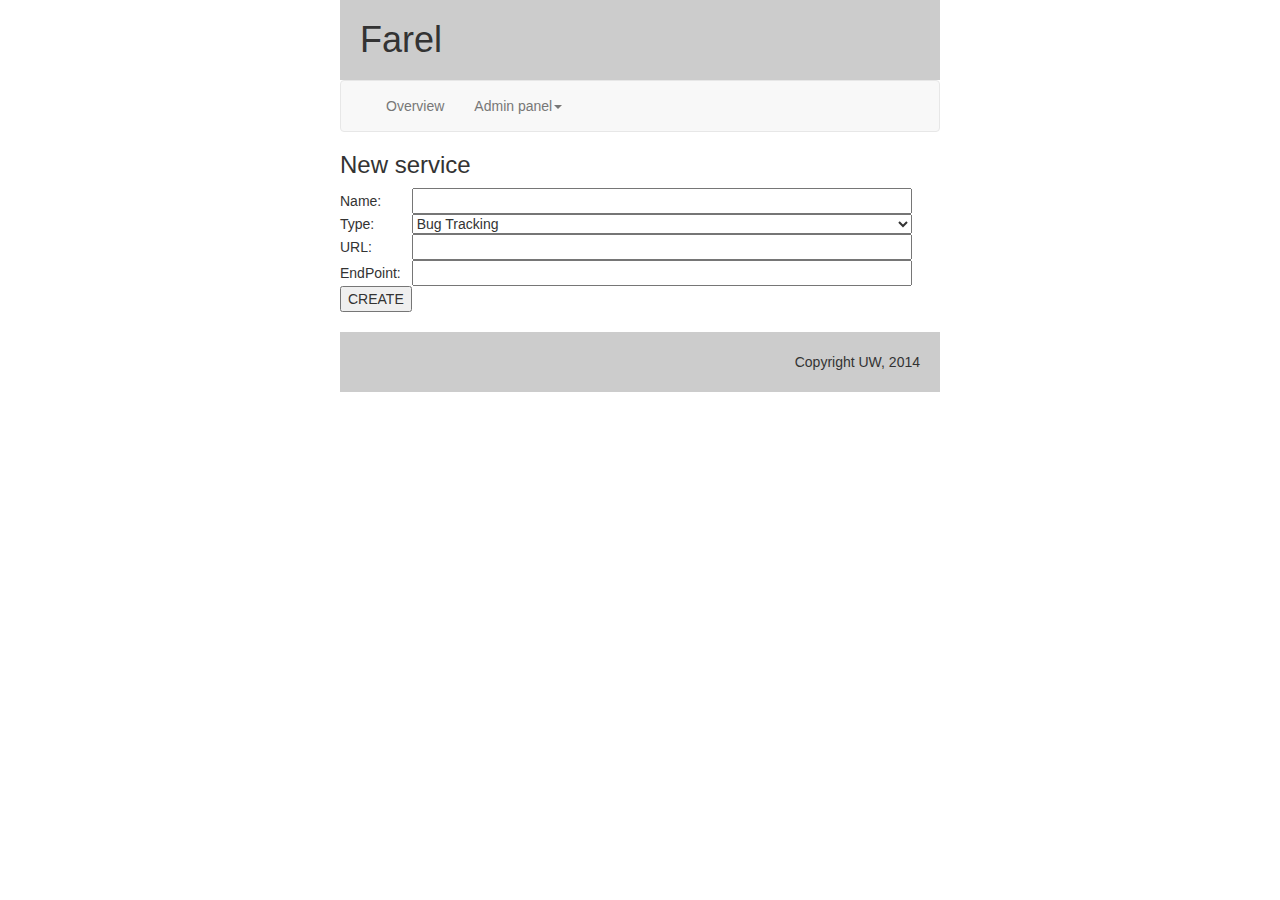
<file: farel-web/src/main/webapp/admin_add_services.html>
<!doctype html>
<html lang="en" ng-app id="ng-app">
<link rel="stylesheet" href="CSS/simple.css" />
<link rel="stylesheet" href="//netdna.bootstrapcdn.com/bootstrap/3.1.0/css/bootstrap.min.css">
<script src="JS/angular.js"></script>
<script src="JS/admin.js"></script>
<script src="JS/jquery-2.1.0.min.js"></script>
<script src="//netdna.bootstrapcdn.com/bootstrap/3.1.0/js/bootstrap.min.js"></script>

<body>
    <div id="container">
        <div id="header">
            <h1>Farel</h1>
        </div>
        <nav class="navbar navbar-default" role="navigation">
            <div class="container-fluid">
                <!-- Brand and toggle get grouped for better mobile display -->
                <div class="collapse navbar-collapse" id="bs-example-navbar-collapse-1">
                    <ul class="nav navbar-nav">
                        <li><a href="../../index.html">Overview</a></li>
                        <li class="dropdown"><a href="#" class="dropdown-toggle" data-toggle="dropdown">Admin panel<b
                                class="caret"></b></a>
                            <ul class="dropdown-menu">
                                <li><a href="../../admin_add.html">Add project</a></li>
                                <li><a href="../../admin_manage.html">Manage projects</a></li>
                                <li class="divider"></li>
                                <li><a href="../../admin_add_services.html">Add service</a></li>
                                <li><a href="../../admin_manage_services.html">Manage services</a></li>
                            </ul></li>
                    </ul>
                </div>
                <!-- /.navbar-collapse -->
            </div>
            <!-- /.container-fluid -->
        </nav>
        <form ng-controller="ServiceController">
            <h3>New service</h3>
            <table>
                <tr>
                    <td>Name:</td>
                    <td><input type="text" ng-model="service.name" id="nameField" style="width: 500px;" /></td>
                </tr>
                <tr>
                    <td>Type:</td>
                    <td><select id="dropDownList" style="width: 500px;">
                            <option value=0>Bug Tracking</option>
                            <option value=1>Code Review</option>
                            <option value=2>Continuous Integration</option>
                            <option value=3>Systems Monitoring</option>
                    </select></td>
                </tr>
                <tr>
                    <td>URL:</td>
                    <td><input type="text" ng-model="service.address" style="width: 500px;" /></td>
                </tr>
                <tr>
                    <td>EndPoint:</td>
                    <td><input type="text" ng-model="service.restEndPoint" style="width: 500px;" /></td>
                </tr>
                <tr>
                    <td><button ng-click="create()" id="addService">CREATE</button></td>
                </tr>
            </table>
        </form>
        <br>
        <div id="footer">Copyright UW, 2014</div>
    </div>
</body>
</html>
</file>
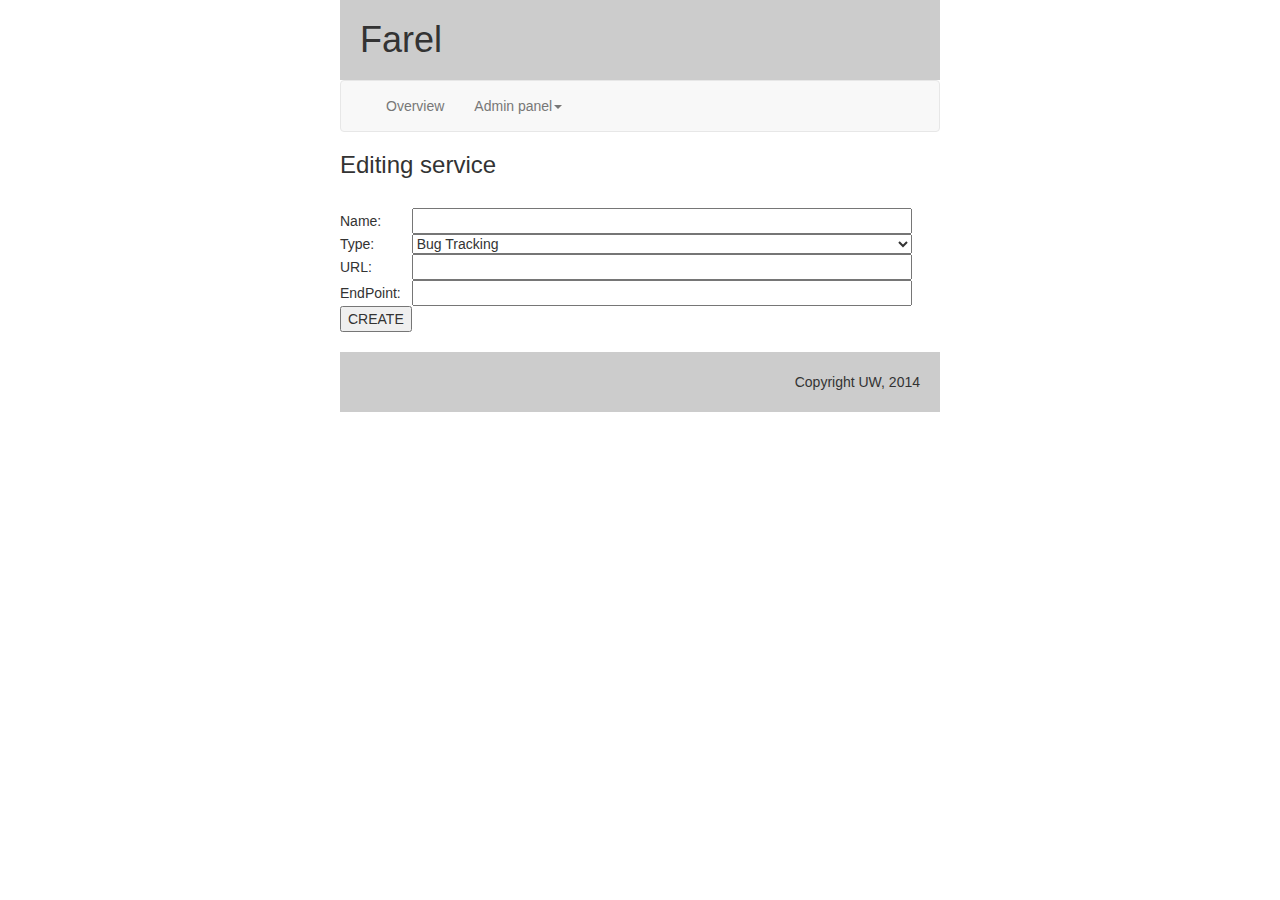
<file: farel-web/src/main/webapp/edit_services.html>
<!doctype html>
<html lang="en" ng-app id="ng-app">
<link rel="stylesheet" href="CSS/simple.css" />
<link rel="stylesheet" href="//netdna.bootstrapcdn.com/bootstrap/3.1.0/css/bootstrap.min.css">
<script src="JS/angular.js"></script>
<script src="JS/admin.js"></script>
<script src="JS/jquery-2.1.0.min.js"></script>
<script src="//netdna.bootstrapcdn.com/bootstrap/3.1.0/js/bootstrap.min.js"></script>

<body>
    <div id="container">
        <div id="header">
            <h1>Farel</h1>
        </div>
        <nav class="navbar navbar-default" role="navigation">
            <div class="container-fluid">
                <!-- Brand and toggle get grouped for better mobile display -->
                <div class="collapse navbar-collapse" id="bs-example-navbar-collapse-1">
                    <ul class="nav navbar-nav">
                        <li><a href="../../index.html">Overview</a></li>
                        <li class="dropdown"><a href="#" class="dropdown-toggle" data-toggle="dropdown">Admin panel<b
                                class="caret"></b></a>
                            <ul class="dropdown-menu">
                                <li><a href="../../admin_add.html">Add project</a></li>
                                <li><a href="../../admin_manage.html">Manage projects</a></li>
                                <li class="divider"></li>
                                <li><a href="../../admin_add_services.html">Add service</a></li>
                                <li><a href="../../admin_manage_services.html">Manage services</a></li>
                            </ul></li>
                    </ul>
                </div>
                <!-- /.navbar-collapse -->
            </div>
            <!-- /.container-fluid -->
        </nav>
        <form ng-controller="ServiceController">
            <h3>Editing service</h3>
            <br>
            <table>
                <tr>
                    <td>Name:</td>
                    <td><input type="text" ng-model="finalSrvice.name" id="nameField" style="width: 500px;" /></td>
                </tr>
                <tr>
                    <td>Type:</td>
                    <td><select id="dropDownList" style="width: 500px;">
                            <option value=0>Bug Tracking</option>
                            <option value=1>Code Review</option>
                            <option value=2>Continuous Integration</option>
                            <option value=3>Systems Monitoring</option>
                    </select></td>
                </tr>
                <tr>
                    <td>URL:</td>
                    <td><input type="text" ng-model="finalSrvice.address" style="width: 500px;" id="address" /></td>
                </tr>
                <tr>
                    <td>EndPoint:</td>
                    <td><input type="text" ng-model="finalSrvice.restEndPoint" style="width: 500px;" id="endPoint" /></td>
                </tr>
                <tr>
                    <td><button ng-click="save()" id="addService">CREATE</button></td>
                </tr>
            </table>
        </form>
        <br>
        <div id="footer">Copyright UW, 2014</div>
    </div>
</body>
</html>
</file>
<file: farel-web/src/main/webapp/CSS/simple.css>
#container
{
    margin: 0 auto;
    width: 600px;
    background:#fff;
}

#header
{
    background:#ccc;
    padding: 20px;
}

#header h1 { margin: 0; }

#navigation
{
    float: left;
    width: 600px;
    background:#333;
}

#navigation ul
{
    margin: 0;
    padding: 0;
}

#navigation ul li
{
    list-style-type: none;
    display: inline;
}

#navigation li a
{
    display: block;
    float: left;
    padding: 5px 10px;
    color:#fff;
    text-decoration: none;
    border-right: 1px solid#fff;
}

#navigation li a:hover { background:#383; }

#content
{
    clear: left;
    padding: 20px;
}

#content h2
{
    color:#000;
    font-size: 160%;
    margin: 0 0 .5em;
}

#footer
{
    background:#ccc;
    text-align: right;
    padding: 20px;
    height: 1%;
}

.CSSTableGenerator {
    margin:0px;padding:0px;
    width:100%;
    box-shadow: 10px 10px 5px #888888;
    border:1px solid #000000;
    
    -moz-border-radius-bottomleft:0px;
    -webkit-border-bottom-left-radius:0px;
    border-bottom-left-radius:0px;
    
    -moz-border-radius-bottomright:0px;
    -webkit-border-bottom-right-radius:0px;
    border-bottom-right-radius:0px;
    
    -moz-border-radius-topright:0px;
    -webkit-border-top-right-radius:0px;
    border-top-right-radius:0px;
    
    -moz-border-radius-topleft:0px;
    -webkit-border-top-left-radius:0px;
    border-top-left-radius:0px;
}.CSSTableGenerator table{
    border-collapse: collapse;
        border-spacing: 0;
    width:100%;
    height:100%;
    margin:0px;padding:0px;
}.CSSTableGenerator tr:last-child td:last-child {
    -moz-border-radius-bottomright:0px;
    -webkit-border-bottom-right-radius:0px;
    border-bottom-right-radius:0px;
}
.CSSTableGenerator table tr:first-child td:first-child {
    -moz-border-radius-topleft:0px;
    -webkit-border-top-left-radius:0px;
    border-top-left-radius:0px;
}
.CSSTableGenerator table tr:first-child td:last-child {
    -moz-border-radius-topright:0px;
    -webkit-border-top-right-radius:0px;
    border-top-right-radius:0px;
}.CSSTableGenerator tr:last-child td:first-child{
    -moz-border-radius-bottomleft:0px;
    -webkit-border-bottom-left-radius:0px;
    border-bottom-left-radius:0px;
}.CSSTableGenerator tr:hover td{
    
}
.CSSTableGenerator tr:nth-child(odd){ background-color:#e5e5e5; }
.CSSTableGenerator tr:nth-child(even)    { background-color:#ffffff; }.CSSTableGenerator td{
    vertical-align:middle;
    
    
    border:1px solid #000000;
    border-width:0px 1px 1px 0px;
    text-align:center;
    padding:7px;
    font-size:12px;
    font-family:Arial;
    font-weight:normal;
    color:#000000;
}.CSSTableGenerator tr:last-child td{
    border-width:0px 1px 0px 0px;
}.CSSTableGenerator tr td:last-child{
    border-width:0px 0px 1px 0px;
}.CSSTableGenerator tr:last-child td:last-child{
    border-width:0px 0px 0px 0px;
}
.CSSTableGenerator tr:first-child td{
        background:-o-linear-gradient(bottom, #cccccc 5%, #b2b2b2 100%);    background:-webkit-gradient( linear, left top, left bottom, color-stop(0.05, #cccccc), color-stop(1, #b2b2b2) );
    background:-moz-linear-gradient( center top, #cccccc 5%, #b2b2b2 100% );
    filter:progid:DXImageTransform.Microsoft.gradient(startColorstr="#cccccc", endColorstr="#b2b2b2");  background: -o-linear-gradient(top,#cccccc,b2b2b2);

    background-color:#cccccc;
    border:0px solid #000000;
    text-align:center;
    border-width:0px 0px 1px 1px;
    font-size:14px;
    font-family:Arial;
    font-weight:bold;
    color:#000000;
}
.CSSTableGenerator tr:first-child:hover td{
    background:-o-linear-gradient(bottom, #cccccc 5%, #b2b2b2 100%);    background:-webkit-gradient( linear, left top, left bottom, color-stop(0.05, #cccccc), color-stop(1, #b2b2b2) );
    background:-moz-linear-gradient( center top, #cccccc 5%, #b2b2b2 100% );
    filter:progid:DXImageTransform.Microsoft.gradient(startColorstr="#cccccc", endColorstr="#b2b2b2");  background: -o-linear-gradient(top,#cccccc,b2b2b2);

    background-color:#cccccc;
}
.CSSTableGenerator tr:first-child td:first-child{
    border-width:0px 0px 1px 0px;
}
.CSSTableGenerator tr:first-child td:last-child{
    border-width:0px 0px 1px 1px;
}
</file>
